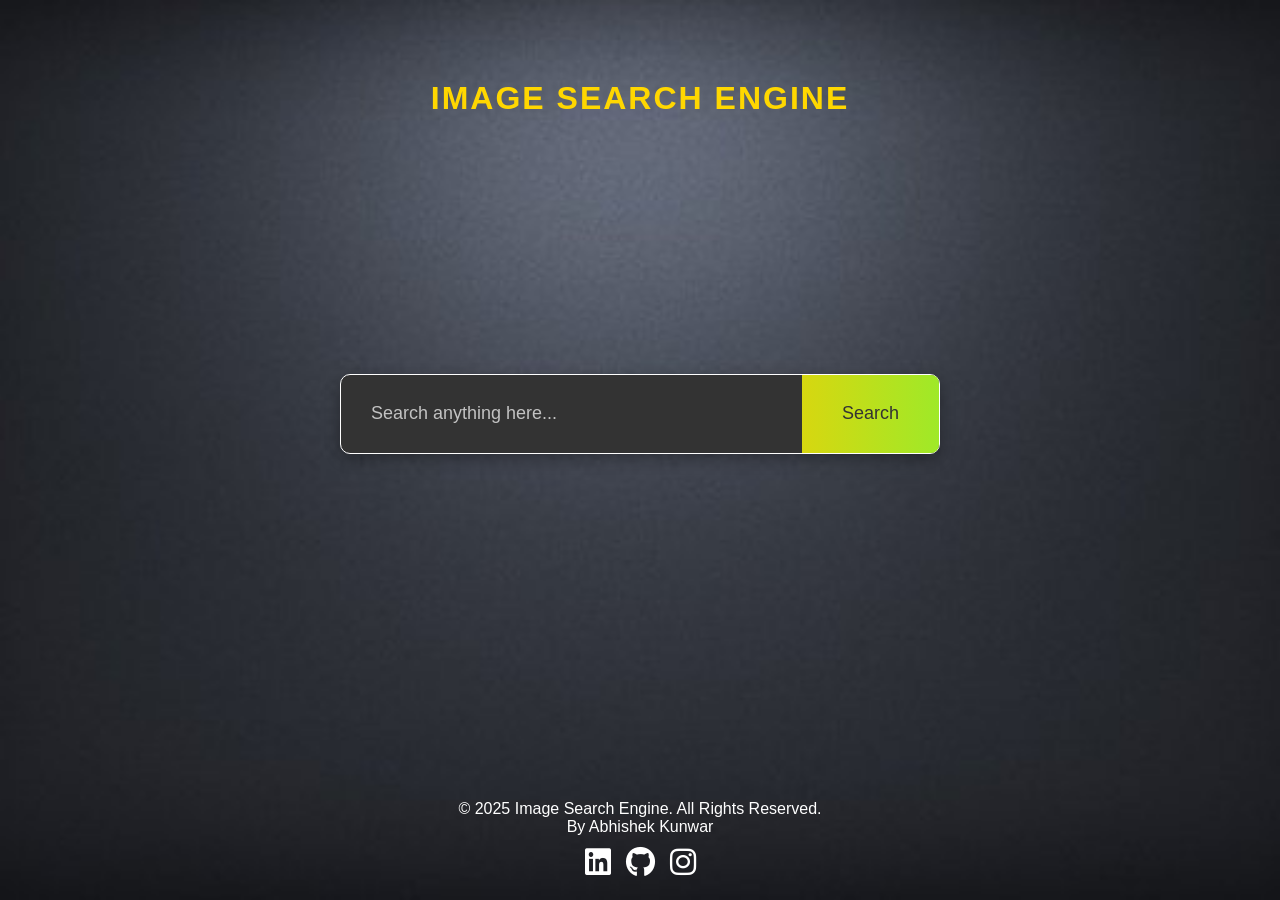
<file: ImageSearch/index.html>
<!DOCTYPE html>
<html lang="en">
<head>
    <meta charset="UTF-8">
    <meta name="viewport" content="width=device-width, initial-scale=1.0">
    <title>Image Searcher</title>
    <link rel="stylesheet" href="./Image.css">
<link rel="stylesheet" href="https://cdnjs.cloudflare.com/ajax/libs/font-awesome/6.4.2/css/all.min.css">

</head>
<body>
    <h1>Image Search Engine</h1>
    
    <form id="search-form">
        <div class="search-container">
            <input type="text" id="search-box" placeholder="Search anything here...">
            <span id="clear-btn">&times;</span>
        </div>
        <button type="submit">Search</button>
    </form>

    <div id="search-result"></div>
    <button id="show-more-btn">Show More</button>

    <script src="./Image.js"></script>
    <footer>
        <div class="footer-content">
            <p>&copy; 2025 Image Search Engine. All Rights Reserved.<br> By Abhishek Kunwar</p>
         <div class="social-links">
    <a href="https://www.linkedin.com/in/abhishek-kunwar55/" target="_blank">
        <i class="fab fa-linkedin"></i>
    </a>
    <a href="https://github.com/Abhishekkunwar77" target="_blank">
        <i class="fab fa-github"></i>
    </a>
    <a href="https://www.instagram.com/abhishek_kunwar23/" target="_blank">
        <i class="fab fa-instagram"></i>
    </a>
</div>

        </div>
    </footer>
    
</body>
</html>
</file>
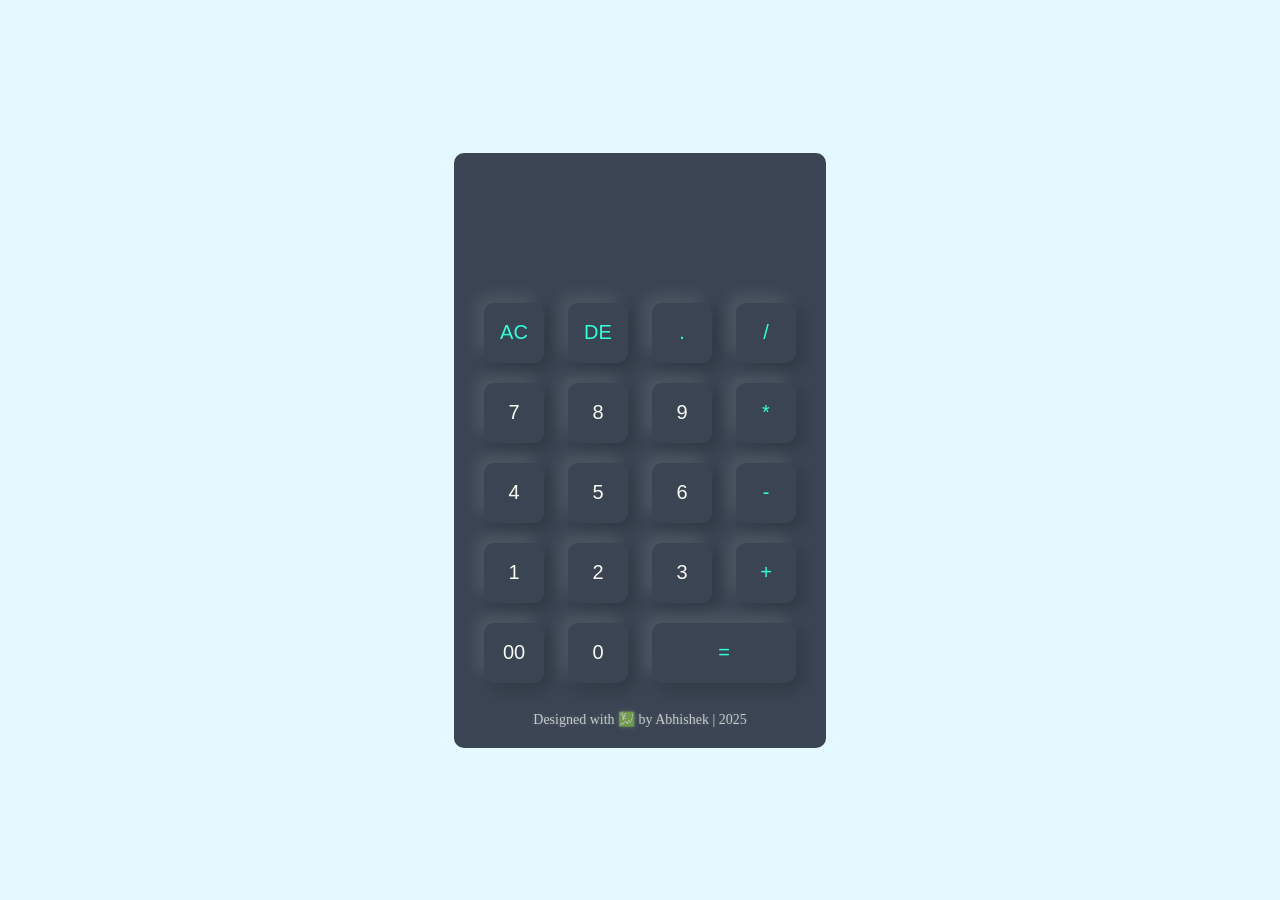
<file: Calculator/Calc.html>
<!DOCTYPE html>
<html lang="en">
  <head>
    <meta charset="UTF-8" />
    <meta name="viewport" content="width=device-width, initial-scale=1.0" />
    <title>Calculator</title>
    <link rel="stylesheet" href="./Calc.css" />
  </head>
  <body>
    <div class="container">
      <div class="calculator">
        <form>
          <div class="display">
            <input type="text" name="display" />
          </div>
          <div>
            <input
              type="button"
              value="AC"
              onclick="display.value ='' "
              class="Operator"
            />
            <input
              type="button"
              value="DE"
              onclick=" display.value =display.value.toString().slice(0,-1)"
              class="Operator"
            />
            <input
              type="button"
              value="."
              onclick="display.value+='.' "
              class="Operator"
            />
            <input
              type="button"
              value="/"
              onclick="display.value+='/' "
              class="Operator"
            />
          </div>
          <div>
            <input type="button" value="7" onclick="display.value+='7' " />
            <input type="button" value="8" onclick="display.value+='8' " />
            <input type="button" value="9" onclick="display.value+='9' " />
            <input
              type="button"
              value="*"
              onclick="display.value+='*' "
              class="Operator"
            />
          </div>
          <div>
            <input type="button" value="4" onclick="display.value+='4' " />
            <input type="button" value="5" onclick="display.value+='5' " />
            <input type="button" value="6" onclick="display.value+='6' " />
            <input
              type="button"
              value="-"
              onclick="display.value+='-' "
              class="Operator"
            />
          </div>
          <div>
            <input type="button" value="1" onclick="display.value+='1' " />
            <input type="button" value="2" onclick="display.value+='2' " />
            <input type="button" value="3" onclick="display.value+='3' " />
            <input
              type="button"
              value="+"
              onclick="display.value+='+' "
              class="Operator"
            />
          </div>
          <div>
            <input type="button" value="00" onclick="display.value+='00' " />
            <input type="button" value="0" onclick="display.value+='0' " />
            <input
              type="button"
              value="="
              onclick="display.value=eval(display.value)"
              class="equal Operator"
              onclick="display.value+='7' "
            />
          </div>
        </form>
        <br>    
        <footer>
          <p>Designed with 💹 by Abhishek | 2025</p>
        </footer>
      </div>
    </div>
  </body>
</html>
</file>
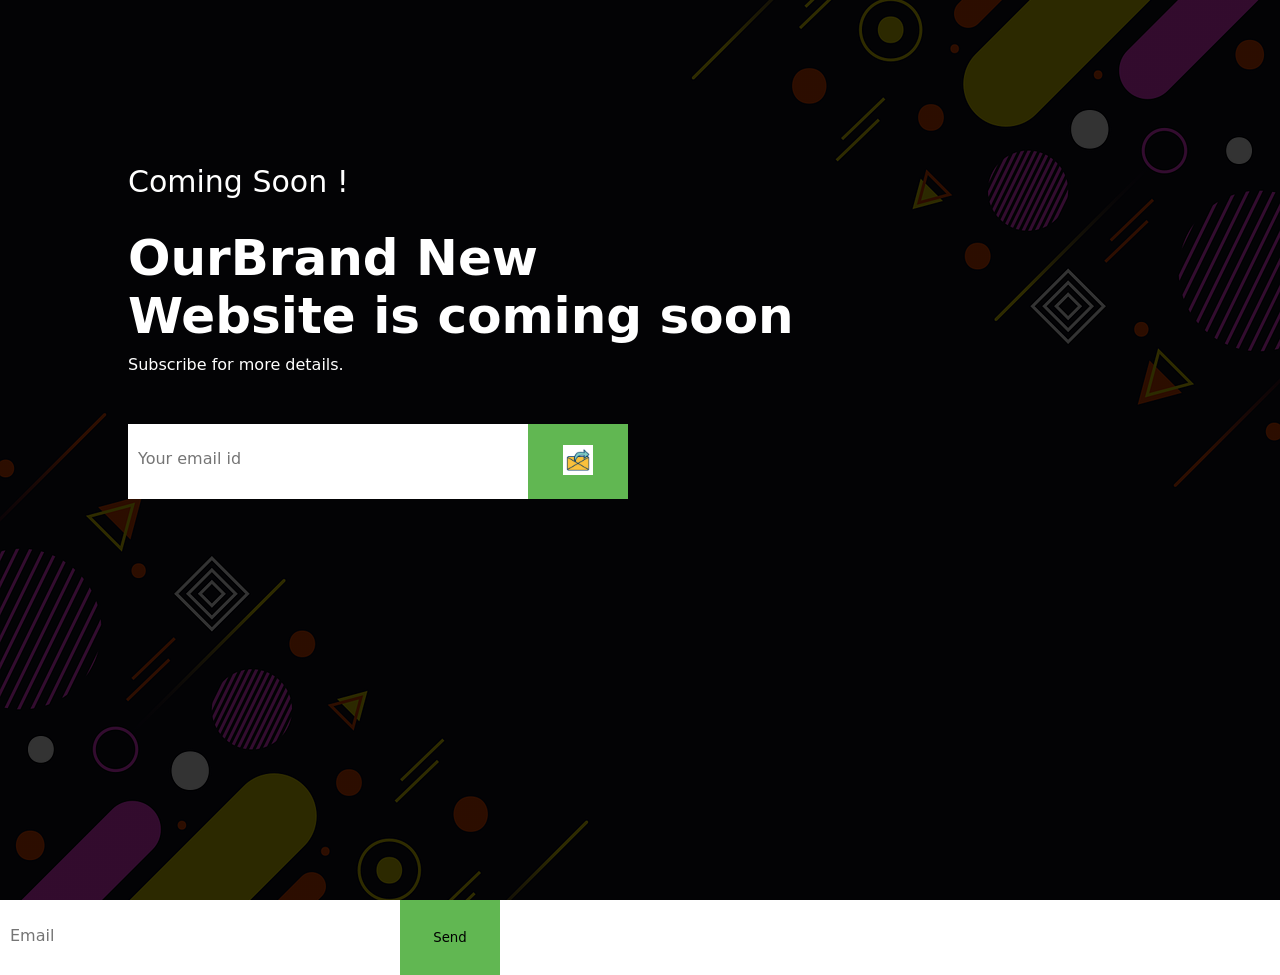
<file: WorkingEmail/Email.html>
<!DOCTYPE html>
<html lang="en">
  <head>
    <meta charset="UTF-8" />
    <meta name="viewport" content="width=device-width, initial-scale=1.0" />
    <title>Working Email</title>
    <link rel="stylesheet" href="./Email.css" />
  </head>
  <body>
    <div class="hero">
      <h3>Coming Soon !</h3>
      <h1>OurBrand New <br />Website is coming soon</h1>
      <p>Subscribe for more details.</p>
      <form name="submit-to-google-sheet">
        <input type="email" name="Email" placeholder="Your email id" required />
        <button type="submit"><img src="./sendIcon.jpg" width="30px" /></button>
      </form>
      <span id="msg"> </span>
    </div>
    <form name="submit-to-google-sheet">
      <input name="email" type="email" placeholder="Email" required />
      <button type="submit">Send</button>
    </form>

    <script>
      const scriptURL =
        "https://script.google.com/macros/s/AKfycbxmupaWidw_n6-o8MkQYEsN0Gfwaq35SRNUABvi-SEUHRopYLckzks7LYR8yZ2tKqx5LA/exec";
      const form = document.forms["submit-to-google-sheet"];
      const msg = document.getElementById("msg");
      form.addEventListener("submit", (e) => {
        e.preventDefault();
        fetch(scriptURL, { method: "POST", body: new FormData(form) })
          .then(response => {
            msg.innerHTML = "Thankyou for subscribing !";
            setTimeout(function(){
                msg.innerHTML = "";
            },5000) 
            form.reset()
          })
          .catch((error) => console.error("Error!", error.message));
      });
    </script>
  </body>
</html>
</file>
<file: ImageSearch/Image.css>
* {
    margin: 0;
    padding: 0;
    font-family: 'Poppins', sans-serif;
    box-sizing: border-box;
}

body {
    background: white;
    color: #fff;
    min-height: 100vh;
    display: flex;
    flex-direction: column;
    align-items: center;
    background-image: url('Background.png'); /* Replace with your actual image file name */
    background-size: cover; /* Ensures the image covers the whole background */
    background-position: center; /* Centers the image */
    background-repeat: no-repeat; /* Prevents the image from repeating */
}


h1 {
    text-align: center;
    margin: 80px auto 40px;
    font-weight: 700;
    text-transform: uppercase;
    letter-spacing: 2px;
    color:#FFD700;
       
}




form {
    width: 90%;
    max-width: 600px;
    margin: auto;
    height: 80px;
    background:#333333;
    border:1px solid white;
    display: flex;
    align-items: center;
    border-radius: 10px;
    box-shadow: 0px 5px 15px rgba(0, 0, 0, 0.3);
    transition: 0.3s ease-in-out;
}

form:hover {
    transform: scale(1.05);
}

form input {
    flex: 1;
    height: 100%;
    border: 0;
    outline: 0;
    background: transparent;
    color:white;
    font-size: 18px;
    padding: 0 30px;
}


form button {
    padding: 0 40px;
    height: 100%;
   background: linear-gradient(to right, #d7d710, #9fe928);
    color: #333333;
    font-size: 18px;
    border: 0;
    outline: 0;
    border-top-right-radius: 8px;
    border-bottom-right-radius: 8px;
    cursor: pointer;
    transition: 0.3s ease-in-out;
}

form button:hover {
    box-shadow: 0 0 15px rgba(255, 186, 0, 0.9);
    transform: translateY(-2px);
}

::placeholder {
    color: rgba(255, 255, 255, 0.7);
    font-size: 18px;
}

#show-more-btn {
    background-color:#0DCAF0 ;
    color:#000000;
    border: 0;
    outline: 0;
    padding: 12px 24px;
    border-radius: 5px;
    margin: 20px auto 80px;
    cursor: pointer;
    display: none;
    font-size: 16px;
    transition: all 0.3s ease-in-out;
}

#show-more-btn:hover {
    box-shadow: 0 0 10px rgba(255, 186, 0, 0.9);
    transform: translateY(-2px);
}

#search-result {
    width: 80%;
    margin: 50px auto 50px;
    display: grid;
    grid-template-columns: repeat(3, 1fr);
    grid-gap: 30px;
    opacity: 0;
    animation: fadeIn 0.8s forwards;
}


@keyframes fadeIn {
    from {
        opacity: 0;
        transform: translateY(10px);
    }
    to {
        opacity: 1;
        transform: translateY(0);
    }
}

#search-result img {
    width: 100%;
    height: 230px;
    object-fit: cover;
    border-radius: 8px;
    transition: 0.3s ease-in-out;
    border:1px solid white;
}


#search-result img:hover {
    transform: translateY(-5px);
    box-shadow: 0 10px 20px rgba(255, 186, 0, 0.3);
}


@media (max-width: 768px) {
    #search-result {
        grid-template-columns: repeat(2, 1fr);
    }
}

@media (max-width: 500px) {
    #search-result {
        grid-template-columns: 1fr;
    }
}


.search-container {
    position: relative;
    width: 100%;
    display: flex;
    align-items: center;
}


#search-box {
    flex: 1;
    padding-right: 40px;
}


#clear-btn {
    position: absolute;
    right: 15px;
    cursor: pointer;
    color: #ffba00;
    font-size: 35px;
    display: none; /* Hide initially */
    background: transparent;
    border: none;
    transition: 0.3s ease-in-out;
}

#clear-btn:hover {
    color: #ff3929;
    transform: scale(1.3);
}

.download-btn {
    background: #ffba00;
    color: #000;
    padding: 8px 12px;
    border-radius: 5px;
    text-decoration: none;
    font-size: 14px;
    font-weight: bold;
    transition: 0.3s ease-in-out;
    display: inline-block;
    margin-top: 10px;
}


.download-btn:hover {
    background: green;
    color: white;
}
/* Footer Styles */
footer {
    color: white;
    text-align: center;
    padding: 20px 0;
    position: relative;
    bottom: 0;
    width: 100%;
}

.footer-content {
    max-width: 1200px;
    margin: 0 auto;
    padding: 0 20px;
}

footer p {
    margin: 10px 0;
    font-size: 16px;
}

/* Social Links Styling */
.social-links {
    display: flex;
    justify-content: center;
    align-items: center;
    gap: 15px;
    margin-top: 10px;
}

.social-links a {
    font-size: 30px; /* Icon size */
    text-decoration: none;
    transition: color 0.3s ease, transform 0.2s ease-in-out;
        color:white;

}

.social-links a i {
    transition: color 0.3s ease-in-out, transform 0.2s ease-in-out;
}



/* Hover Effects */
.social-links a:nth-child(1):hover i { color: #0A66C2; transform: scale(1.2); }  /* LinkedIn */
.social-links a:nth-child(2):hover i { color: #6e5494; transform: scale(1.2); }  /* GitHub */
.social-links a:nth-child(3):hover i { color: #C13584; transform: scale(1.2); }  /* Instagram */

/* Responsive Design */
@media (max-width: 768px) {
    .social-links {
        flex-wrap: wrap;
        gap: 10px;
    }

    .social-links a {
        font-size: 24px;
    }

    footer p {
        font-size: 14px;
    }
}
</file>
<file: Calculator/Calc.css>
@import url("https://fonts.googleapis.com/css?family=Poppins");
* {
  margin: 0;
  padding: 0;
  box-sizing: border-box;
}
.container {
  width: 100%;
  height: 100vh;
  background: #e3f9ff;
  display: flex;
  align-items: center;
  justify-content: center;
}
.calculator {
  background:#3a4452;
  padding: 20px;
  border-radius: 10px;
   backdrop-filter: blur(10px);
}
.calculator form input {
  border: 0;
  outline: 0;
  width: 60px;
  height: 60px;
  border-radius: 10px;
  box-shadow: -8px -8px 15px rgba(255, 255, 255, 0.1),
    5px 5px 15px rgba(0, 0, 0, 0.2);
  font-size: 20px;
  color: #f9f9f4;
  cursor: pointer;
  margin: 10px;
  background:transparent;
  transition: all 0.3s ease-in-out;
}
.calculator form input:hover {
  transform: scale(1);
  background: rgba(255, 255, 255, 0.2);
  box-shadow: 0px 5px 20px rgba(230, 212, 15, 0.5);
  color: #33ffd8;
}
form .display{
    display: flex;
    justify-content:flex-end;
    margin: 20px 0;
}
form .display input {
 text-align:right;
 flex:1;
 font-size:45px;
 box-shadow:none;

}
form input.equal{
    width:144px;
}
 form input.Operator{
    color:#33ffd8
}
footer {
  bottom: 10px;
  width: 100%;
  display:flex;
 justify-content: center; /* Centers horizontally */
  align-items: center; /* Centers vertically */
  text-align: center;
}

footer p {
  color: rgba(255, 255, 255, 0.7);
  font-size: 14px;
  font-weight: 300;
  text-shadow: 0px 0px 5px rgba(255, 255, 255, 0.2);

}

footer p:hover {
  color: white;
  text-shadow: 0px 0px 10px rgba(255, 255, 255, 0.5);
}
</file>
<file: WorkingEmail/Email.css>
*{
    margin:0;
    padding:0;
    box-sizing:border-box;
    font-family: system-ui, -apple-system, BlinkMacSystemFont, 'Segoe UI', Roboto, Oxygen, Ubuntu, Cantarell, 'Open Sans', 'Helvetica Neue', sans-serif;
}
.hero{
    width:100%;
    height:100vh;
    background-image: linear-gradient(rgba(0,0,0,0.8),rgba(0,0,0,0.8)), url(./Background.png);
    background-size:cover;
    background-position: center;
    padding :10px 10%;
    color:#fff;

}
.hero h3{
    margin-top:15%;
    font-weight:400;
    font-size:30px;
}
.hero h1{
    margin-top:30px;
    font-size:50px;
} 
.hero p{
    margin: 10px 0 50px;
}
form{
    background: white;
    display:flex;
    width:fit-content;

}
form input{
    border:0;
    outline:none;
    padding:10px;
    height:70px;
    width:400px;
    font-size:16px;
}
form button{
    background:#61b752;
    border:none;
    outline:none;
    height:75px;
    width:100px;
    cursor:pointer;
}
span{
    color:aquamarine;
    margin-top:10px;
    display:block;
}
</file>
